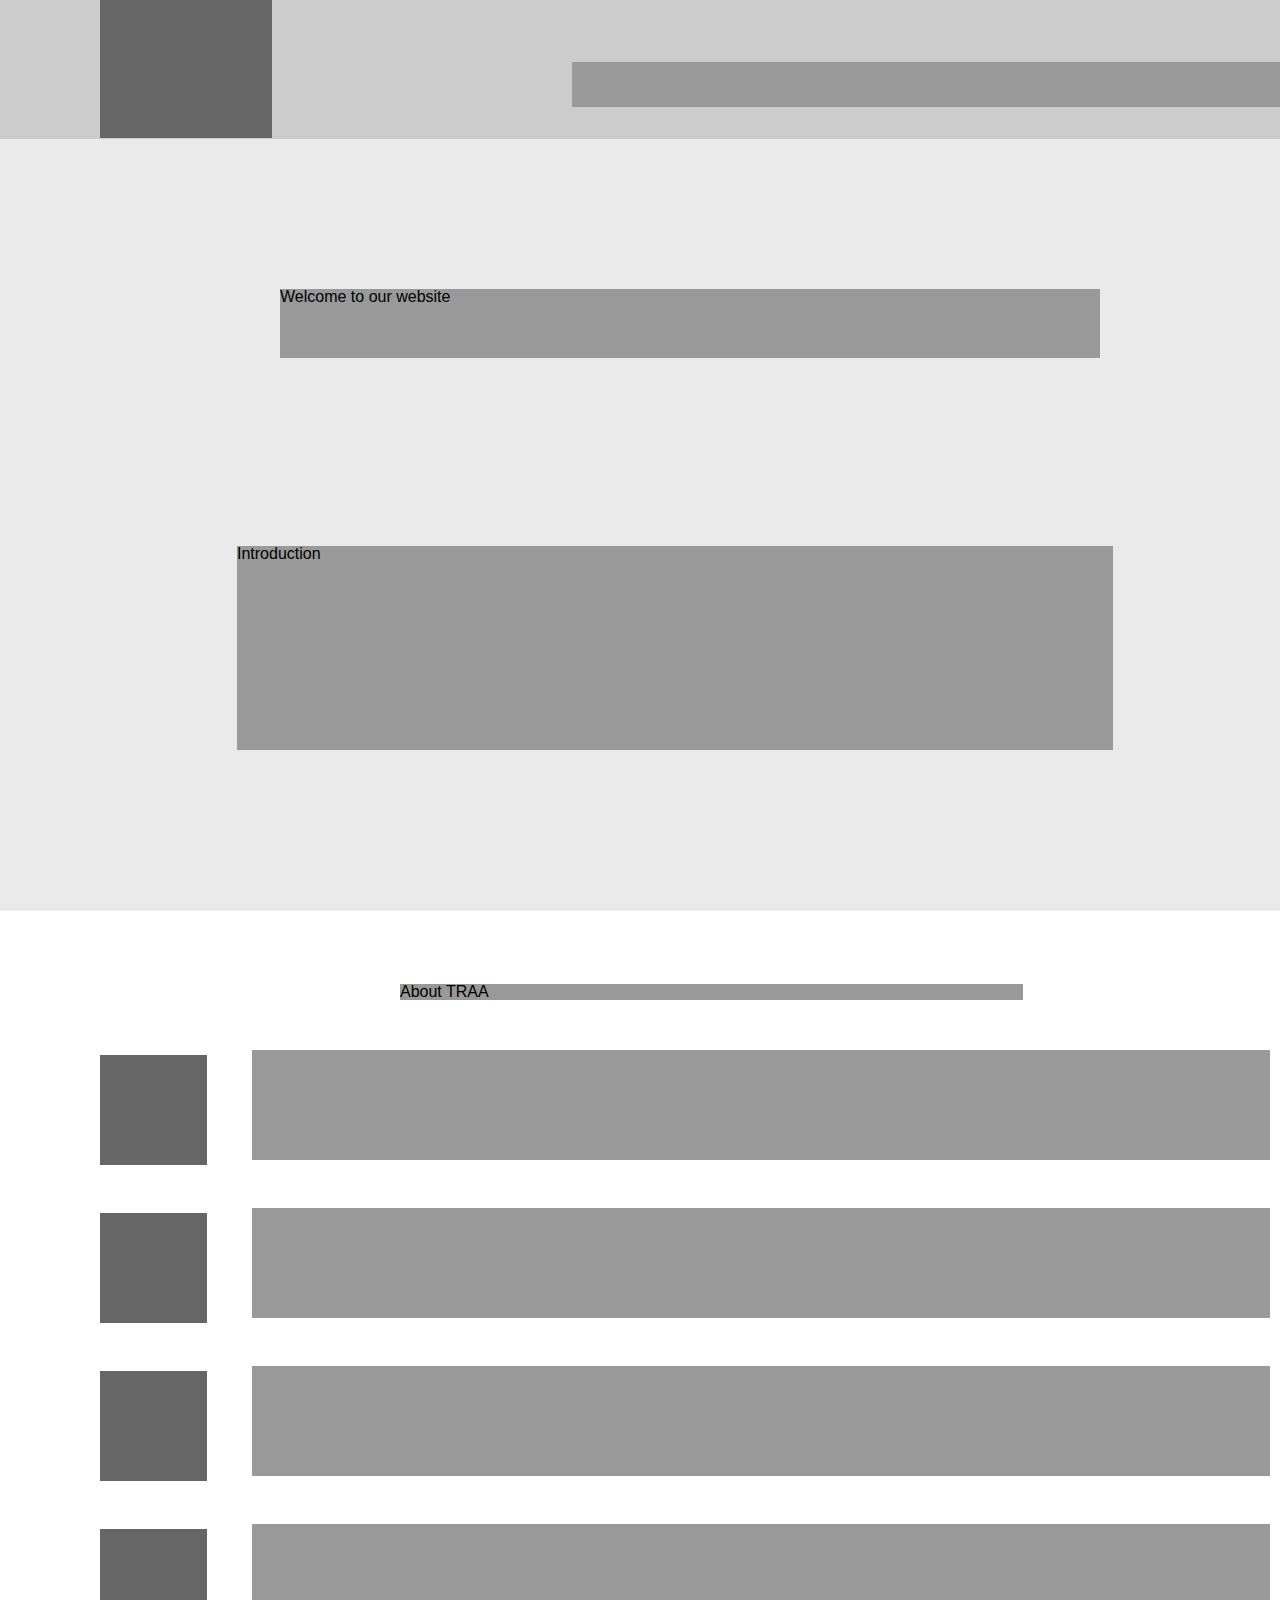
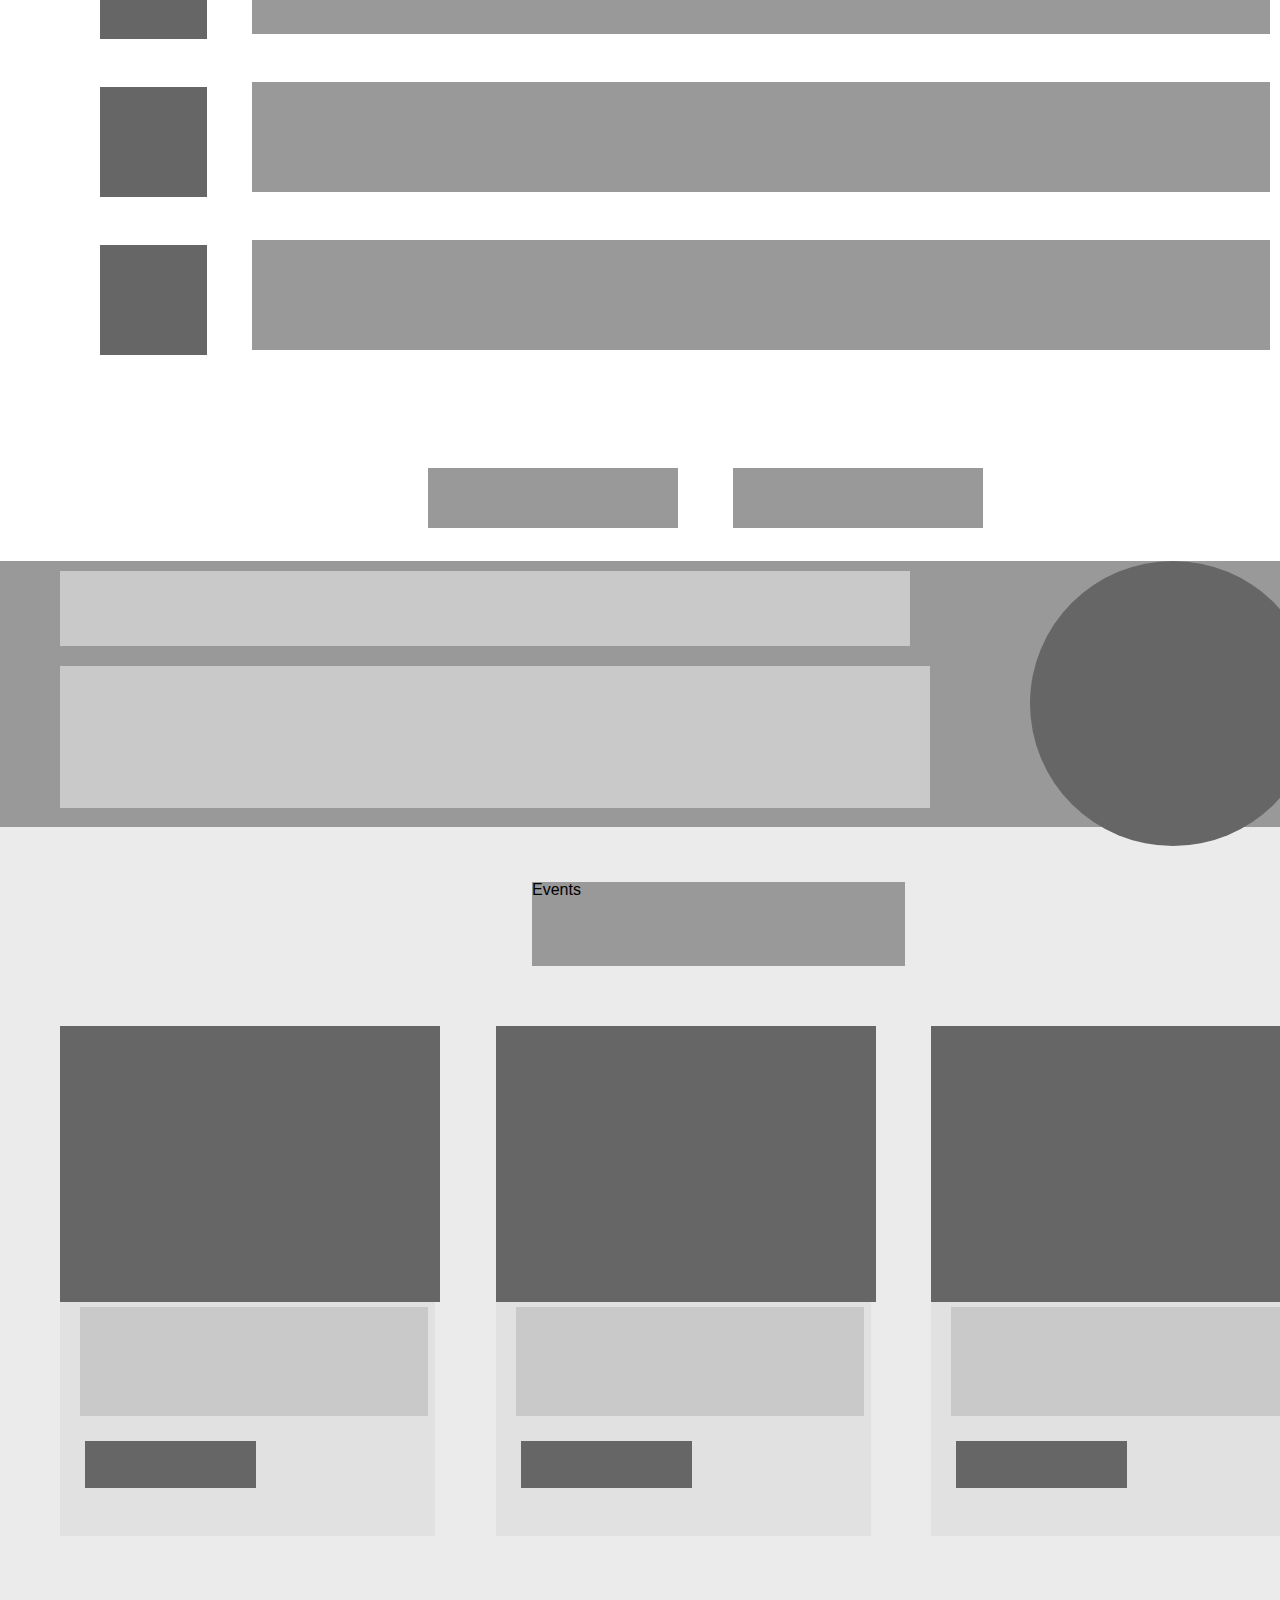
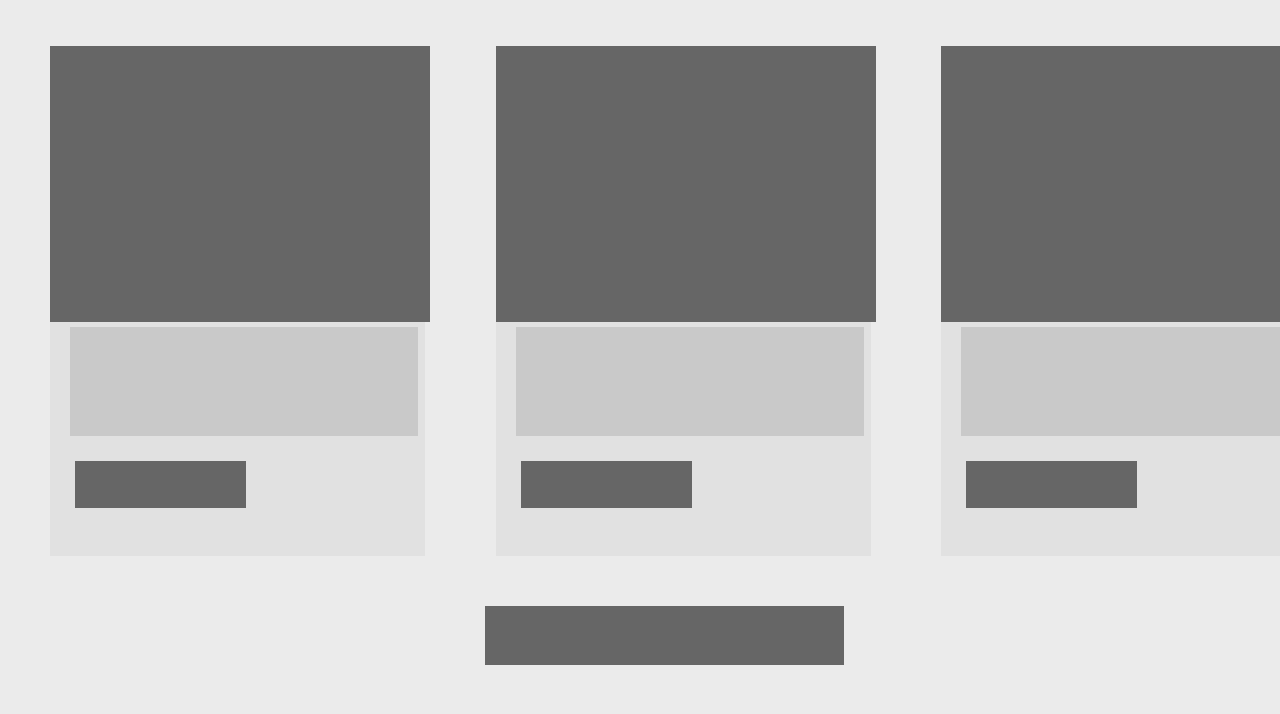
<file: index.html>
<!DOCTYPE html>
<html lang="en">
<head>
  <meta charset="UTF-8">
  <title> Anglers Associations </title> 
  <!-- Link to reset.css first -->
  <link rel="stylesheet" href="css/reset.css" type="text/css">   
  <link rel="stylesheet" href="css/main.css" type="text/css">  
</head>

<body>
	<div id="siteContainer">
		<h1 class="hidden">TRAA Website</h1>
		<header id="mainHeader">
			<div id="logo">
			</div>
			<nav id="mainNav">
				<h2 class="hidden">Main Navigation</h2>
				<ul>
					<li><a href="#"></a></li>
					<li><a href="#"></a></li>
					<li><a href="#"></a></li>
					<li><a href="#"></a></li>
					<li><a href="#"></a></li>
					<li><a href="#"></a></li>
				</ul>
			</nav>		
		</header>
<!-- Begin of Index -->
		<section id="indexPage">
			<h2 class="hidden">TRAA Index</h2>
			<h2 id="WelcomeText">Welcome to our website</h2>
			<h2 id="IntroText">Introduction</h2>
		</section>
<!-- End of Index -->

<!-- Begin of About page -->
		<section id="aboutPage">
			<h2>About TRAA</h2>
			<section class="aboutContent">
				<h2 class="hidden">About content 1</h2>
				<div class="aboutIcon"></div>
				<p></p>
			</section>

			<section class="aboutContent">
				<h2 class="hidden">About content 2</h2>
				<div class="aboutIcon"></div>
				<p></p>
			</section>

			<section class="aboutContent">
				<h2 class="hidden">About content 3</h2>
				<div class="aboutIcon"></div>
				<p></p>
			</section>

			<section class="aboutContent">
				<h2 class="hidden">About content 4</h2>
				<div class="aboutIcon"></div>
				<p></p>
			</section>

			<section class="aboutContent">
				<h2 class="hidden">About content 5</h2>
				<div class="aboutIcon"></div>
				<p></p>
			</section>

			<section class="aboutContent">
				<h2 class="hidden">About content 6</h2>
				<div class="aboutIcon"></div>
				<p></p>
			</section>

			<div id="aboutButton">
				<a href="#" class="greenButton"></a>
				<h2 class="hidden">About content</h2>
				<a href="#" class="greyButton"></a>
			</div>
		</section>
<!-- End of About Page -->
<!-- Begin of Membership -->
		<section id="membership">
			<h2 class="hidden">Membership</h2>
			<div id="membershipText">
				<div class="membershipH3"></div>
				<p></p>
			</div>
			<div class="membershipImg"></div>
		</section>
<!-- End of Membership -->
<!-- Begin of Events page -->
		<section id="eventPage">
			<h2>Events</h2>
			<div id="firstEvent">
				<section class="event">
					<h2 class="hidden">Event1</h2>
					<div class="eventImg"></div>
					<p></p>
					<a href="#" class="eventButton"></a>
				</section>

				<section class="event">
					<h2 class="hidden">Event 2</h2>
					<div class="eventImg"></div>
					<p></p>
					<a href="#" class="eventButton"></a>
				</section>

				<section class="event">
					<h2 class="hidden">Event 3</h2>
					<div class="eventImg"></div>
					<p></p>
					<a href="#" class="eventButton"></a>
				</section>
			</div>
			<div id="anotherEvents">
				<section class="event">
					<h2 class="hidden">Event 4</h2>
					<div class="eventImg"></div>
					<p></p>
					<a href="#" class="eventButton"></a>
				</section>

				<section class="event">
					<h2 class="hidden">Event 5</h2>
					<div class="eventImg"></div>
					<p></p>
					<a href="#" class="eventButton"></a>
				</section>

				<section class="event">
					<h2 class="hidden">Event 6</h2>
					<div class="eventImg"></div>
					<p></p>
					<a href="#" class="eventButton"></a>
				</section>
			</div>
			<a href="#" id="bigEventButton"></a>
		</section>
<!-- End of Events Page-->
	</div>
    <script src="js/main.js"></script>
</body>
</html>
</file>
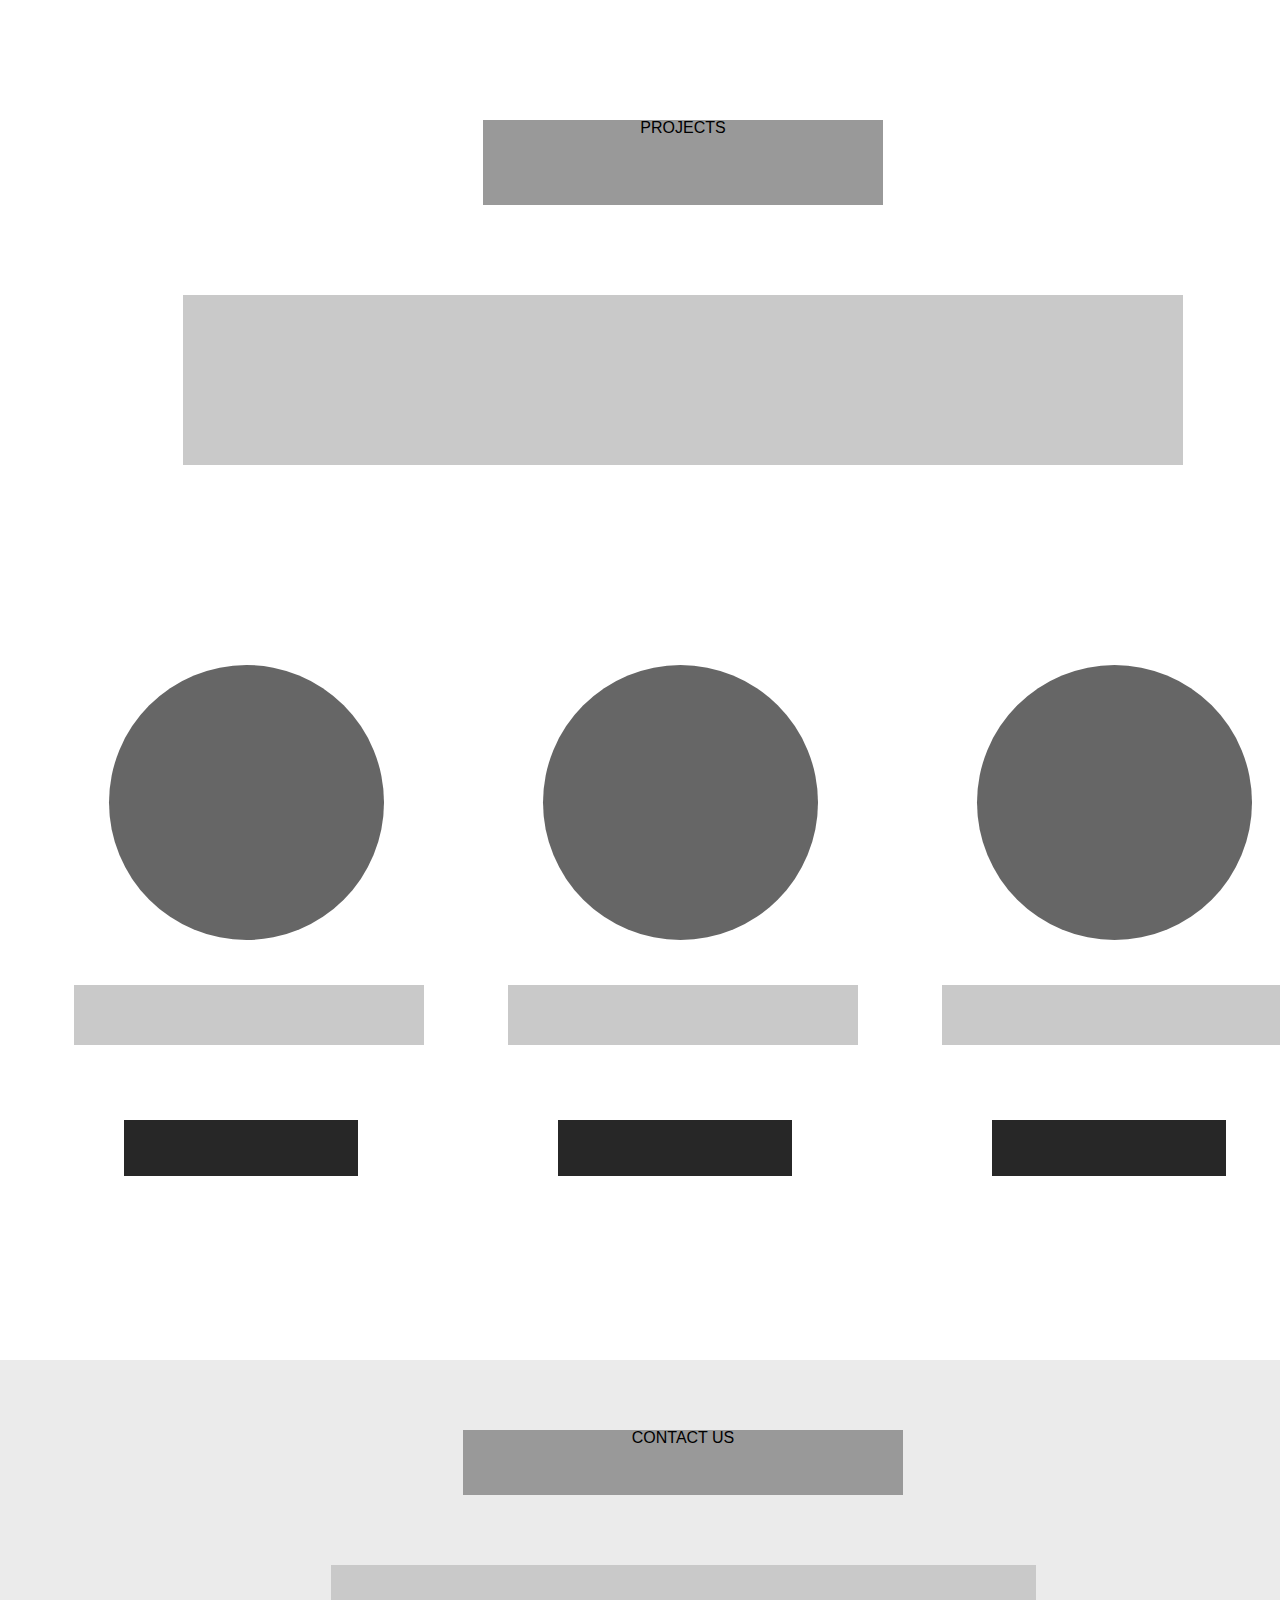
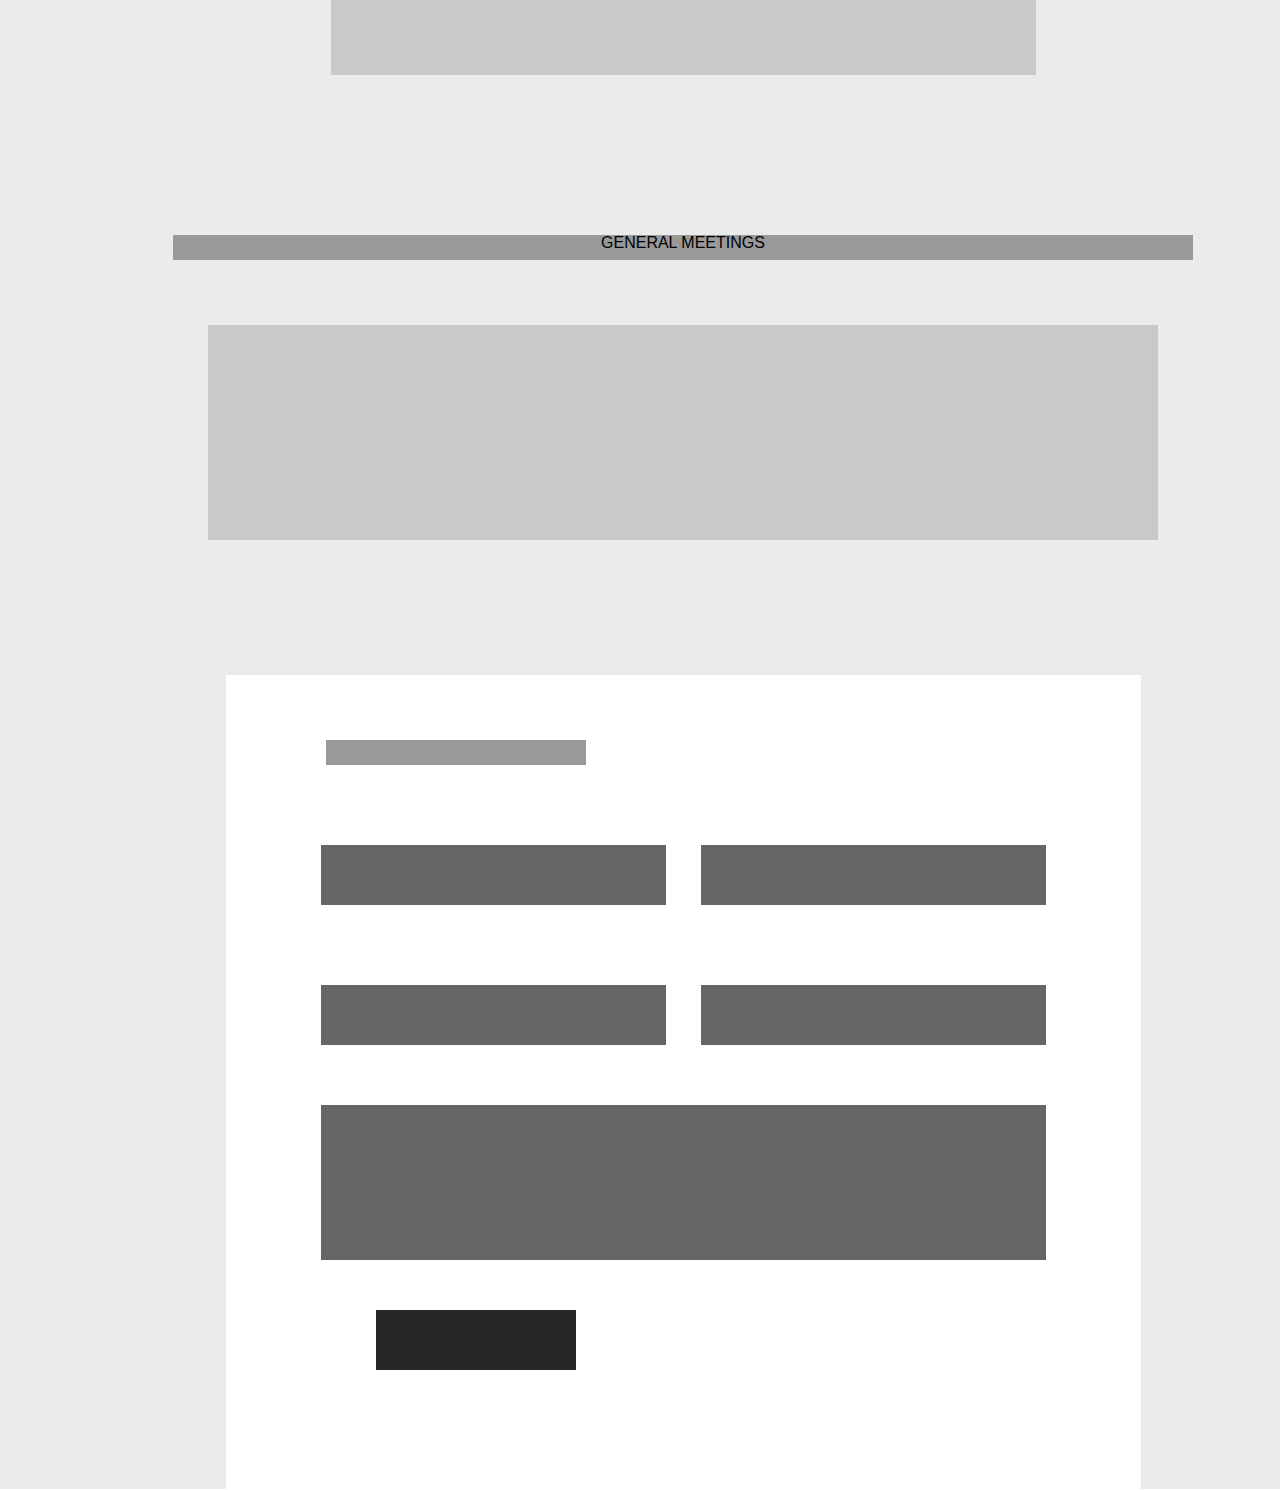
<file: projects.html>
<!DOCTYPE html>
<html lang="en">
<head>
  <meta charset="UTF-8">
  <title> Anglers Associations  </title> 
  <!-- Link to reset.css first -->
  <link rel="stylesheet" href="css/reset.css" type="text/css">   
  <link rel="stylesheet" href="css/main.css" type="text/css">  
</head>

<body>
	<div id="siteContainer">
	<h1 class="hidden">Projects Section</h1>
		<section class="projects">
			<h2>PROJECTS</h2>

			<p></p>

			<div class="projectsImgCon">
				
				<div class="projectsImg">
					<div class="img"></div>
					<p></p>
					<div class="projectsButton"></div>
				</div>

				<div class="projectsImg">
					<div class="img"></div>
					<p></p>
					<div class="projectsButton"></div>
				</div>

				<div class="projectsImg">
					<div class="img"></div>
					<p></p>
					<div class="projectsButton"></div>
				</div>

			</div>


		</section>


		<section class="contact">
		<h2 class="hidden">Contact Section</h2>

			<h2>CONTACT US</h2>
			<p class="contactInfo"></p>

			<h3>GENERAL MEETINGS</h3>
			<p class="meetings"></p>
			
			<section class="formCon">
				<div class="sendMessage">
				<h3 class="hidden">SEND US A MESSAGE</h3>
				</div>

				<div class="form">
					<div class="name"></div>
					<div class="email"></div>
				</div>

				<div class="form">
					<div class="phone"></div>
					<div class="subject"></div>	
				</div>

				<div class="message"></div>

				<div class="formButton"></div>
			</section>

		</section>

		

	</div>
    <script src="js/main.js"></script>
</body>
</html>
</file>
<file: css/main.css>
@charset "UTF-8";

.hidden
{
	display: none;
}
body
{
	font-family: Arial, sans-serif;
	background-color: #fff;
}
#siteContainer
{
	width:1366px;
	margin: 0 auto;
}
/*Begin of header*/
#mainHeader
{
	width:1366px;
	height: 139px;
	background-color: #cccccc;
	display: flex;
	flex-direction: row;
}
#logo
{
	width:172px;
	height: 138px;
	background-color: #666666;
	margin-left:100px;
}
#mainNav
{
	width: 723px;
 	height: 45px;
	background-color: #999999;
	margin-bottom: 68px;
	margin-left: 300px;
	margin-top:62px;

}
/*End of Header*/
/*Begin of index page*/
#indexPage
{
	width: 1366px;
	height: 772px;
	background-color: #eaeaea;
	display: flex;
	flex-direction: column;
}
#WelcomeText
{
	width: 820px;
	height: 69px;
	background-color:#999999;
	margin-top: 150px;
	margin-left:280px;
}
#IntroText
{
	width:876px;
	height:204px;
	background-color: #999999;
	margin-top:188px;
	margin-left:237px;
}
/*-----------End of index page-----------*/
/*------------Begin of About page---------*/
#aboutPage
{
	width: 1366px;
	height: 1250px;
	background-color: #ffffff;
	display: flex;
	flex-direction: column;
}
#aboutPage h2
{
	width:623px;
	height: 131px;
	background-color: #999999;
	margin-left:400px;
	margin-top:73px;
	margin-bottom:40px;

}
.aboutContent 
{
	width:1170px;
	height: 108px;
	display:flex;
	flex-direction: row;
	margin-left: 100px;
	margin-bottom:50px;
}

.aboutContent p
{
	width:1020px;
	height: 110px;
	background-color: #999999;
	margin-left:45px;
	margin-top: 10px;
}
.aboutIcon
{
	width: 107px;
	height: 110px;
	background-color: #666666;
	margin-top:15px;
}
#aboutButton
{
	display:flex;
	flex-direction: row;
	margin-top: 80px;
	margin-bottom:74px;
}
.greenButton
{
	width:250px;
	height: 60px;
	background-color: #999999;
	margin-left: 428px;
}
.greyButton
{
	width:250px;
	height: 60px;
	background-color: #999999;
	margin-left: 55px;
}
/*=============End of about page==============*/
/*=============Begin of membership============*/
#membership
{
	width:1366px;
	height: 266px;
	display: flex;
	flex-direction: row;
	background-color:#999999;
}
#membershipText
{
	margin-left:60px;
}
.membershipH3
{
	background-color: #c9c9c9;
	width: 850px;
	height:75px;
	margin-top:10px;
	margin-bottom:20px;
}
#membershipText p
{
	background-color: #c9c9c9;
	width: 870px;
	height:142px;
}

.membershipImg
{
	width:286px;
	height:285px;
	border-radius: 50%;
	background-color: #666666;
	margin-left:100px;
	margin-bottom:20px;
}
/* ----------------End of Membership*-------/
/*-------------------Begin of Events------*/
#eventPage
{
	width:1366px;
	height:1487px;
	background-color: #ebebeb;
	display:flex;
	flex-direction: column;
}
#eventPage h2
{
	width:373px;
	height:84px;
	margin-top:55px;
	margin-left:532px;
	background-color: #999999;
}
#firstEvent
{
	display: flex;
	flex-direction: row;
	justify-content: space-between;
	margin: 60px;
}
#anotherEvents
{
	display: flex;
	flex-direction: row;
	justify-content: space-between;
	margin:50px;

}
.event
{
	width:375px;
	height:510px;
	background-color: #e1e1e1;
	display: flex;
	flex-direction: column;
}

.eventImg
{
	width:380px;
	height: 276px;
	background-color: #666666;
}
.event p
{
	width:348px;
	height:109px;
	background-color: #c9c9c9;
	margin-top:5px;
	margin-left: 20px;
}

.eventButton
{
	width:171px;
	height:47px;
	background-color: #666666;
	margin-left:25px;
	margin-top:25px;
}

#bigEventButton
{
	width:359px;
	height:59px;
	background-color: #666666;
	justify-content: center;
	margin-left: 485px;
}


/* -----------  Projects Section ----------*/

.projects
{
	width: 1366px;
	height: 1240px;
}

.projects h2
{
	width: 400px;
	height: 85px;
	background-color: #999999; 
	margin: 0 auto;
	margin-top: 120px;
	text-align: center;
}

.projects p
{
	width: 1000px;
	height: 170px;
	background-color: #c9c9c9;
	margin: 0 auto;
	margin-top: 90px;
}

.projectsImgCon
{
	width: 1366px;
	height: 475px;
	margin: 0 auto;
	margin-top: 200px;
	display: flex;
	flex-direction: row;
	justify-content: space-evenly;

}

.projectsImg
{
	width: 370px;
	height: 475px;
	background-color: #ffffff;
}

.img
{
	width: 275px;
	height: 275px;
	border-radius: 50%;
	background-color: #666666;
	margin: 0;
	margin-left: 45px;
}

.projectsImg p
{
	width: 350px;
	height: 60px;
	margin-top: 45px;
}

.projectsButton
{
	height: 56px;
	width: 234px;
	background-color: #272727;
	margin-top: 75px; 
	margin-left: 60px;
}


/* ------------- END PROJECTS SECTION---------*/

/*----------CONTACT SECTION-------------*/


.contact
{
	width: 1366px;
	height: 1659px;
	background-color: #ebebeb;
	padding-top: 70px;
}

.contact h2
{
	height: 65px;
	width: 440px;
	background-color: #999999;
	margin: 0 auto;
	text-align: center;
	margin-bottom: 70px;
}

.contactInfo
{
	width: 705px;
	height: 110px;
	background-color: #c9c9c9;
	margin: 0 auto;
	margin-bottom: 160px;
}

.contact h3
{
	width: 1020px;
	height: 25px;
	background-color: #999999;
	margin: 0 auto;
	text-align: center;
	margin-bottom: 65px;
}

.meetings
{
	width: 950px;
	height: 215px;
	background-color: #c9c9c9;
	margin: 0 auto;
	margin-bottom: 135px;
}

.formCon
{
	width: 915px;
	height: 670px;
	background-color: #fff;
	margin: 0 auto;
	padding-top: 65px;
	padding-bottom: 80px;
}

.sendMessage
{
	width: 260px;
	height: 25px;
	background-color: #999999;
	margin-left: 100px;
	margin-bottom: 70px;
}

.form
{
	width: 725px;
	height: 60px;
/*	background-color: black;*/
	margin: 0 auto;
	margin-top: 80px;
	display: flex;
	flex-direction: row;
	justify-content: space-between;

}

.name, .email, .phone, .subject
{
	width: 345px;
	height: 60px;
	background-color: #666666;
}

.message
{
	width: 725px;
	height: 155px;
	background-color: #666666;
	margin: 0 auto;
	margin-top: 60px;
}

.formButton
{
	width: 200px;
	height: 60px;
	background-color: #272727;
	margin-left: 150px;
	margin-top: 50px;
}
</file>
